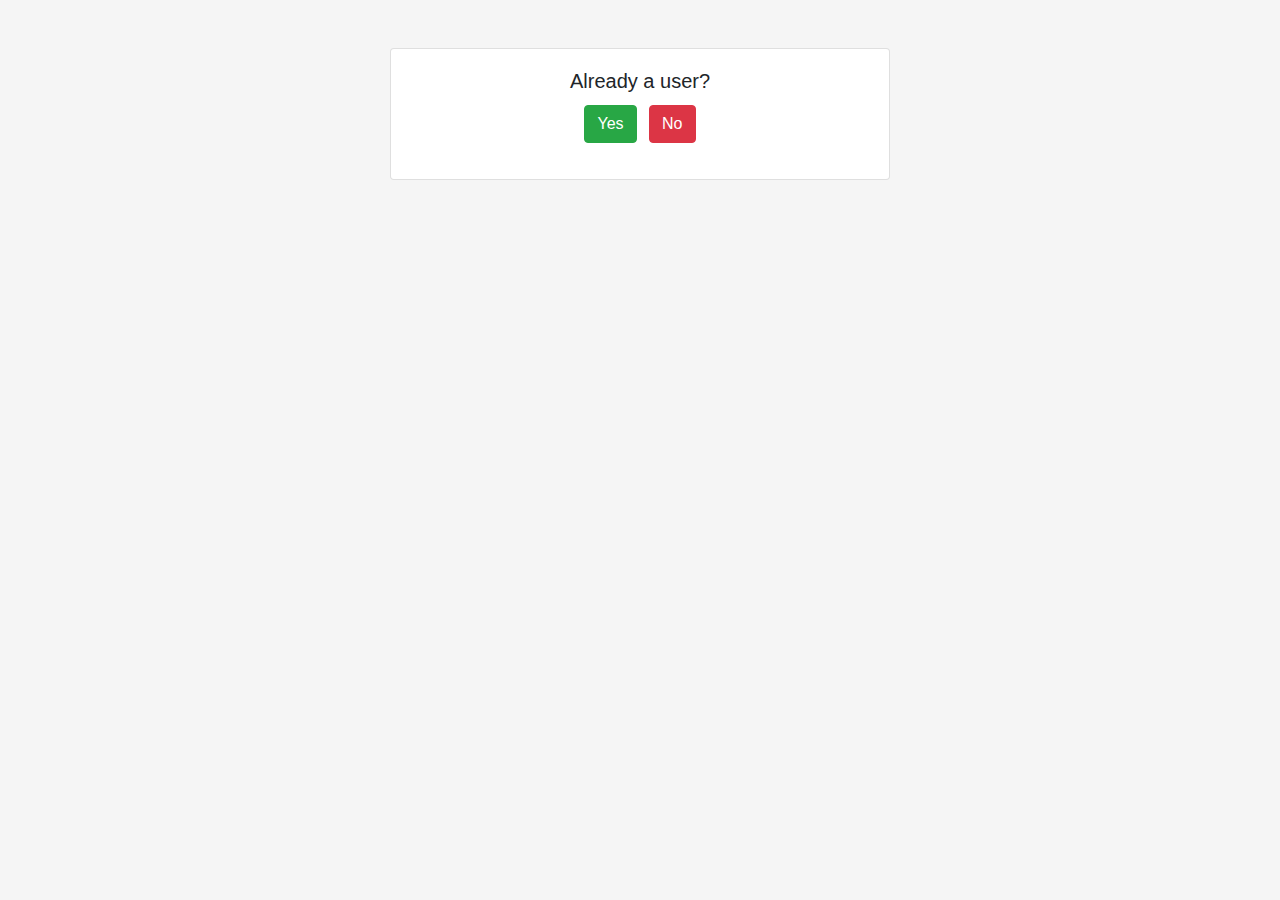
<file: index.html>
<!-- This is the landing page of the website -->

<!DOCTYPE html>
<html lang="en">

<head>
    <meta charset="UTF-8">
    <meta name="viewport" content="width=device-width, initial-scale=1.0">
    <title>Home</title>
    <link rel="stylesheet" href="https://stackpath.bootstrapcdn.com/bootstrap/4.5.2/css/bootstrap.min.css">
    <script src="https://ajax.googleapis.com/ajax/libs/jquery/3.7.1/jquery.min.js"></script>
    <link rel="stylesheet" href="./css/style.css">
</head>

<body>
    <div class="container mt-5">
        <div class="card mx-auto" style="max-width: 500px;">
            <div class="card-body">

                <h5 class="card-title text-center">Already a user?</h5>

                <div class="text-center mb-3">

                    <button class="btn btn-success mr-2" onclick="window.location.href='login.html'">Yes</button>
                    <button class="btn btn-danger" onclick="window.location.href='register.html'">No</button>

                </div>
            </div>
        </div>
    </div>
</body>

</html>
</file>
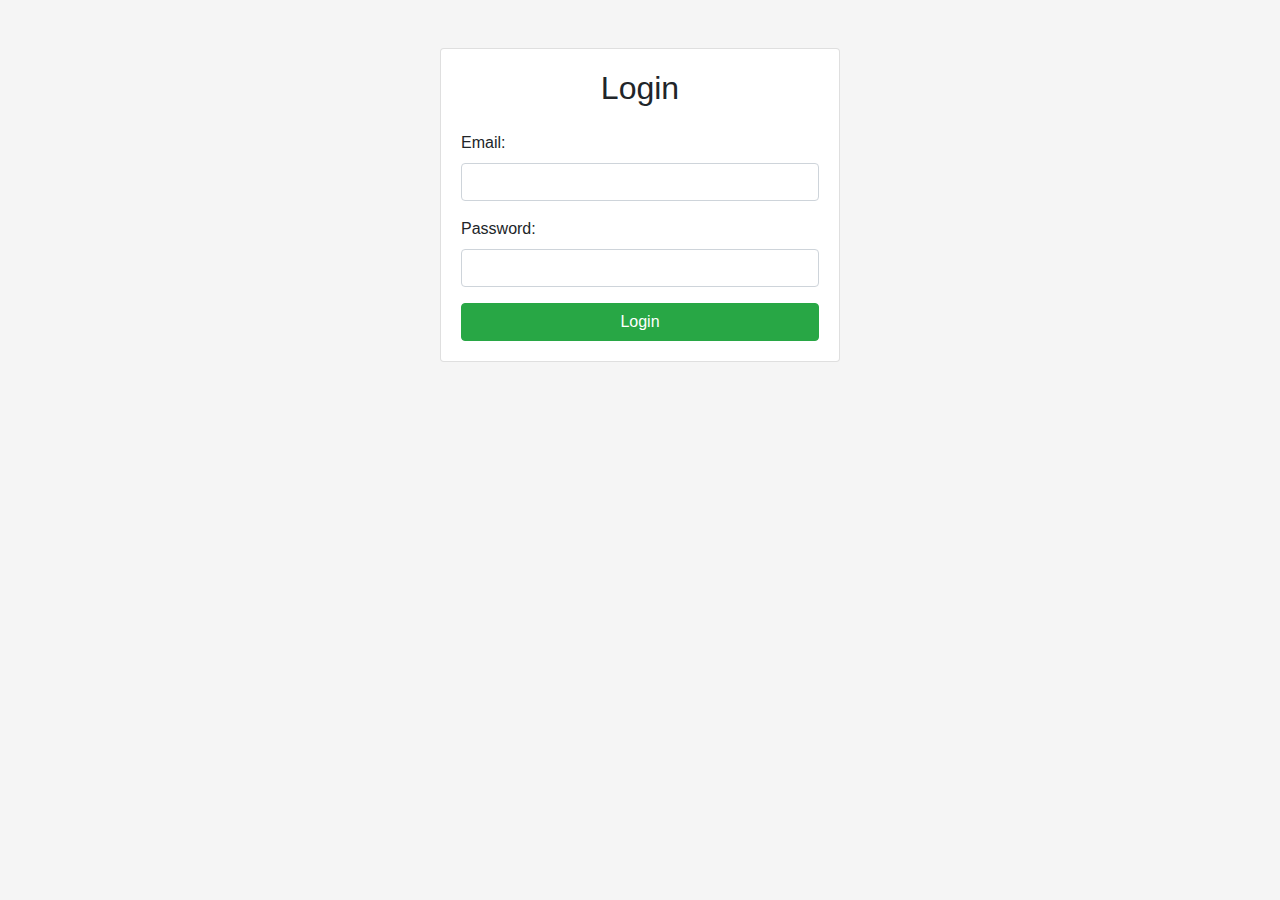
<file: login.html>
<!-- If the user has already registered with the website they are directed to login.html  -->

<!DOCTYPE html>
<html lang="en">
<head>
    <meta charset="UTF-8">
    <meta name="viewport" content="width=device-width, initial-scale=1.0">
    <title>Login</title>
    <link rel="stylesheet" href="https://stackpath.bootstrapcdn.com/bootstrap/4.5.2/css/bootstrap.min.css">
    <script src="https://ajax.googleapis.com/ajax/libs/jquery/3.7.1/jquery.min.js"></script>
    <link rel="stylesheet" href="./css/style.css">
</head>
<body>
    <div class="container mt-5">
        <div class="card mx-auto" style="max-width: 400px;">
            <div class="card-body">
                <form action="php/login.php" method="post" id="#login_form" name="login_form">
                    <h2 class="text-center mb-4">Login</h2>
                    <div class="form-group">
                        <label for="email">Email:</label>
                        <input type="email" class="form-control" id="email" name="email" required>
                    </div>
                    <div class="form-group">
                        <label for="password">Password:</label>
                        <input type="password" class="form-control" id="password" name="password" required>
                    </div>
                    <button type="submit" class="btn btn-success btn-block">Login</button>
                </form>
            </div>
        </div>
    </div>
</body>

<script src="./js/login.js"></script>
</html>
</file>
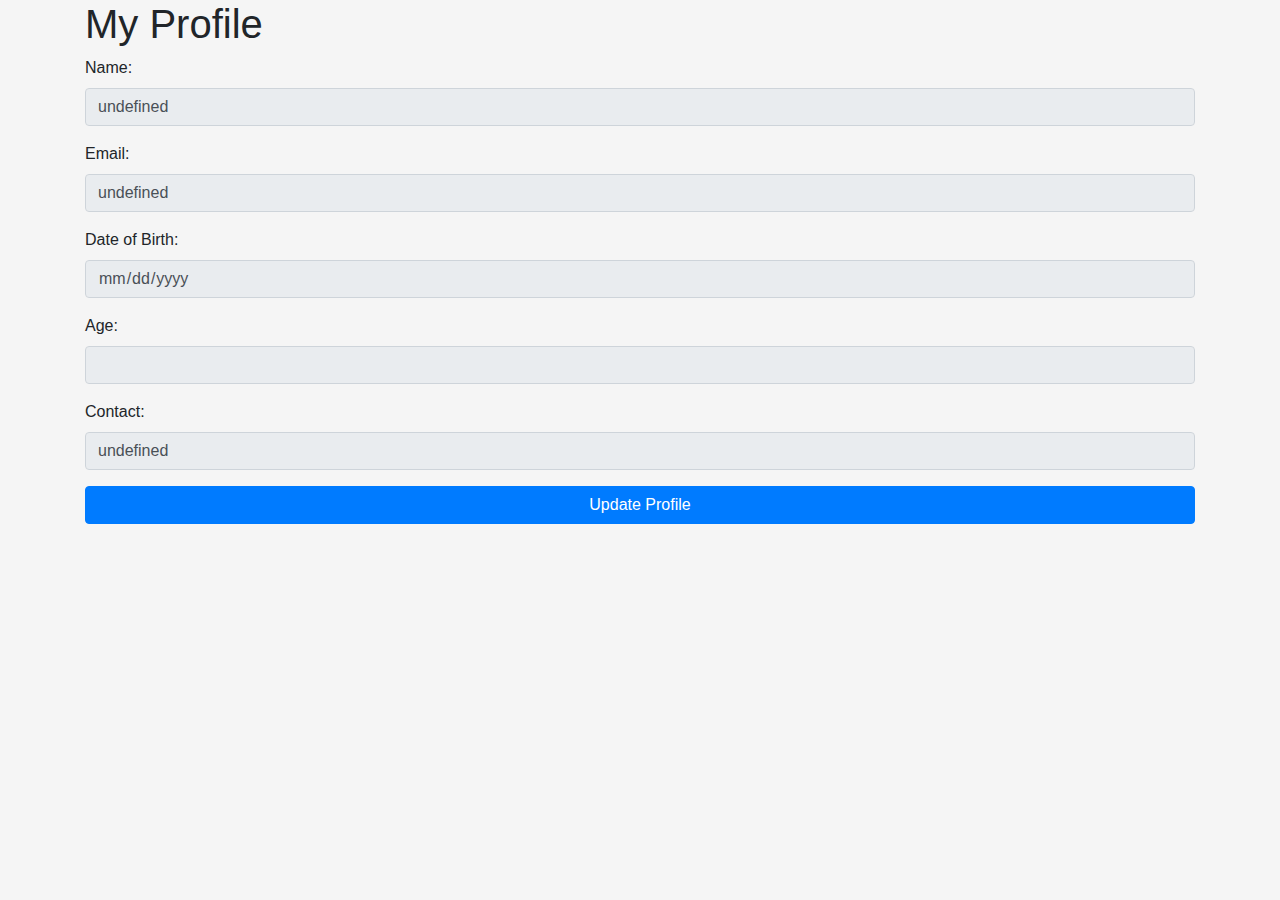
<file: profile.html>
<!-- If the user has successfully logged in with the right credentials they are directed to their profile where they can update  -->

<!DOCTYPE html>
<html lang="en">

<head>
    <meta charset="UTF-8">
    <title>My Profile</title>
    <link rel="stylesheet" href="https://stackpath.bootstrapcdn.com/bootstrap/4.5.2/css/bootstrap.min.css">
    <script src="https://ajax.googleapis.com/ajax/libs/jquery/3.2.1/jquery.min.js"></script>
    <link rel="stylesheet" href="./css/style.css">
</head>

<body>
    <div class="container">

        <h1>My Profile</h1>

        <form action="" method="post" id="my-form">

            <div class="form-group">
                <label for="username">Name:</label>
                <input type="text" class="form-control" id="username" name="username" value="John Doe" readonly>
            </div>

            <div class="form-group">
                <label for="email">Email:</label>
                <input type="email" class="form-control" id="email" name="email" value="john.doe@example.com" readonly>
            </div>

            <div class="form-group">
                <label for="dob">Date of Birth:</label>
                <input type="date" class="form-control" id="dob" name="dob" value="1990-01-01" readonly>
            </div>

            <div class="form-group">
                <label for="age">Age:</label>
                <input type="number" class="form-control" id="age" name="age" value="33" readonly>
            </div>

            <div class="form-group">
                <label for="contact">Contact:</label>
                <input type="tel" class="form-control" id="contact" name="contact" value="9150181824" readonly>
            </div>

            <button type="button" class="btn btn-primary btn-block" data-toggle="modal" data-target="#updateModal">
                Update Profile
            </button>
        </form>
    </div>

    <!-- Modal for update form -->
    <div id="updateModal" class="modal fade" role="dialog">
        <div class="modal-dialog">
            <div class="modal-content">
                <div class="modal-header">
                    
                    <button type="button" class="close" data-dismiss="modal">&times;</button>
                    <h4 class="modal-title">Update Profile</h4>

                </div>
                <div class="modal-body">
                    <form action="" method="post">

                        <div class="form-group">
                            <label for="new_username">Name:</label>
                            <input type="text" class="form-control" id="new_username" name="new_username">
                        </div>

                        <div class="form-group">
                            <label for="new_dob">Date of Birth:</label>
                            <input type="date" class="form-control" id="new_dob" name="new_dob">
                        </div>

                        <div class="form-group">
                            <label for="new_age">Age:</label>
                            <input type="number" class="form-control" id="new_age" name="new_age">
                        </div>

                        <div class="form-group">
                            <label for="new_contact">Contact:</label>
                            <input type="tel" class="form-control" id="new_contact" name="new_contact">
                        </div>

                        <button type="submit" class="btn btn-success btn-block" onclick="updataData()">Save Changes</button>
                    </form>
                </div>
            </div>
        </div>
    </div>


</body>
<script src="js/profile.js"></script>

</html>
</file>
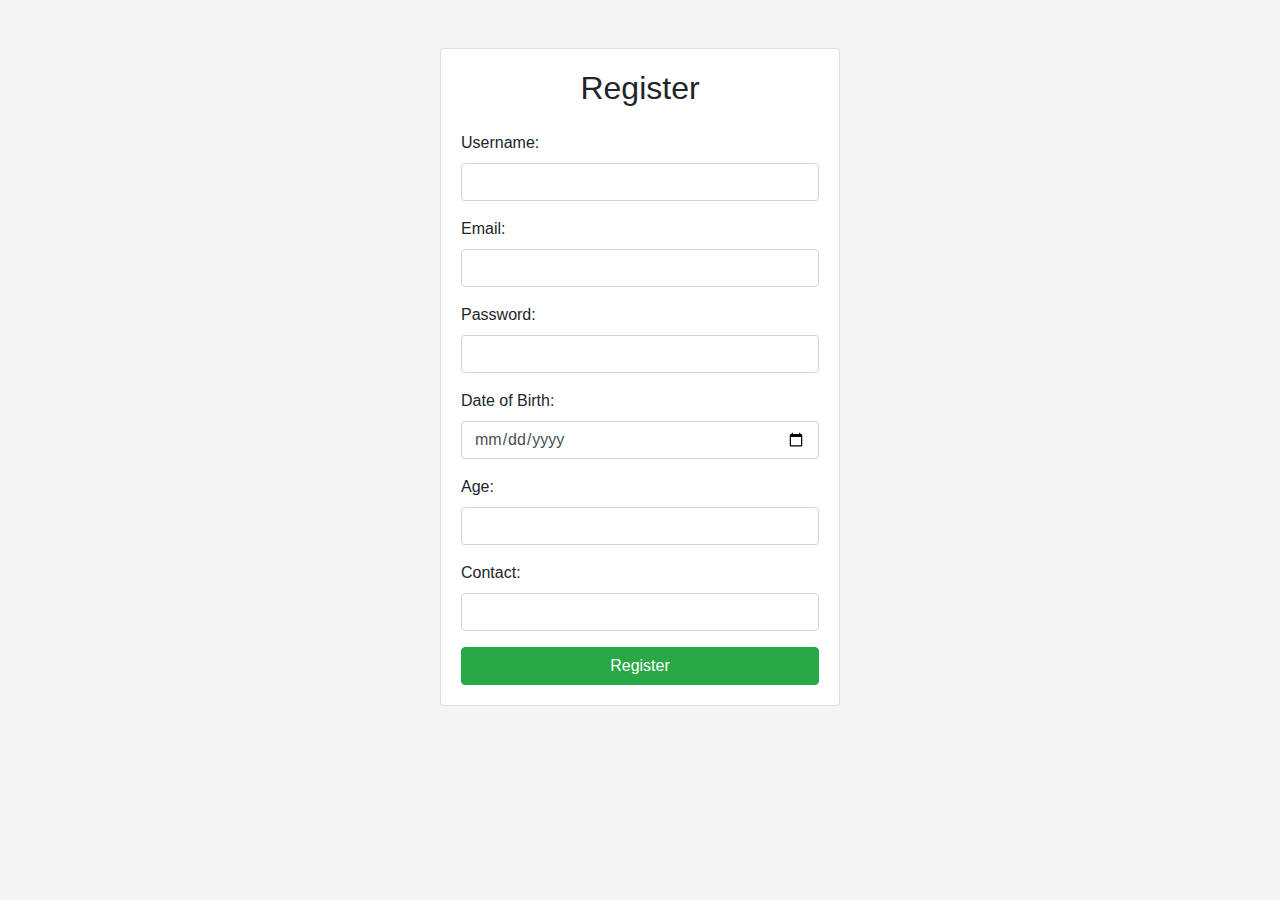
<file: register.html>
<!-- The user is directed to register.html if they are visiting the website for the first time -->

<!DOCTYPE html>
<html lang="en">

<head>
    <meta charset="UTF-8">
    <meta name="viewport" content="width=device-width, initial-scale=1.0">
    <title>Register</title>
    <link rel="stylesheet" href="https://stackpath.bootstrapcdn.com/bootstrap/4.5.2/css/bootstrap.min.css">
    <script src="https://ajax.googleapis.com/ajax/libs/jquery/3.7.1/jquery.min.js"></script>
    <link rel="stylesheet" href="./css/style.css">
</head>

<body>
    <div class="container mt-5">
        <div class="card mx-auto" style="max-width: 400px;">
            <div class="card-body">
                <form id="register_form" name="register_form" action="php/register.php" method="post">

                    <h2 class="text-center mb-4">Register</h2>

                    <div class="form-group">
                        <label for="username">Username:</label>
                        <input type="text" class="form-control" id="username" name="username" required>
                    </div>

                    <div class="form-group">
                        <label for="email">Email:</label>
                        <input type="email" class="form-control" id="email" name="email" required>
                    </div>

                    <div class="form-group">
                        <label for="password">Password:</label>
                        <input type="password" class="form-control" id="password" name="password" required>
                    </div>

                    <div class="form-group">
                        <label for="dob">Date of Birth:</label>
                        <input type="date" class="form-control" id="dob" name="dob" required>
                    </div>

                    <div class="form-group">
                        <label for="age">Age:</label>
                        <input type="number" class="form-control" id="age" name="age" required>
                    </div>

                    <div class="form-group">
                        <label for="contact">Contact:</label>
                        <input type="tel" class="form-control" id="contact" name="contact" required>
                    </div>

                    <button type="submit" class="btn btn-success btn-block">Register</button>
                </form>
            </div>
        </div>
    </div>
</body>

<script src="./js/register.js"></script>

</html>
</file>
<file: css/style.css>
body{
    background-color : #f5f5f5
}
</file>
